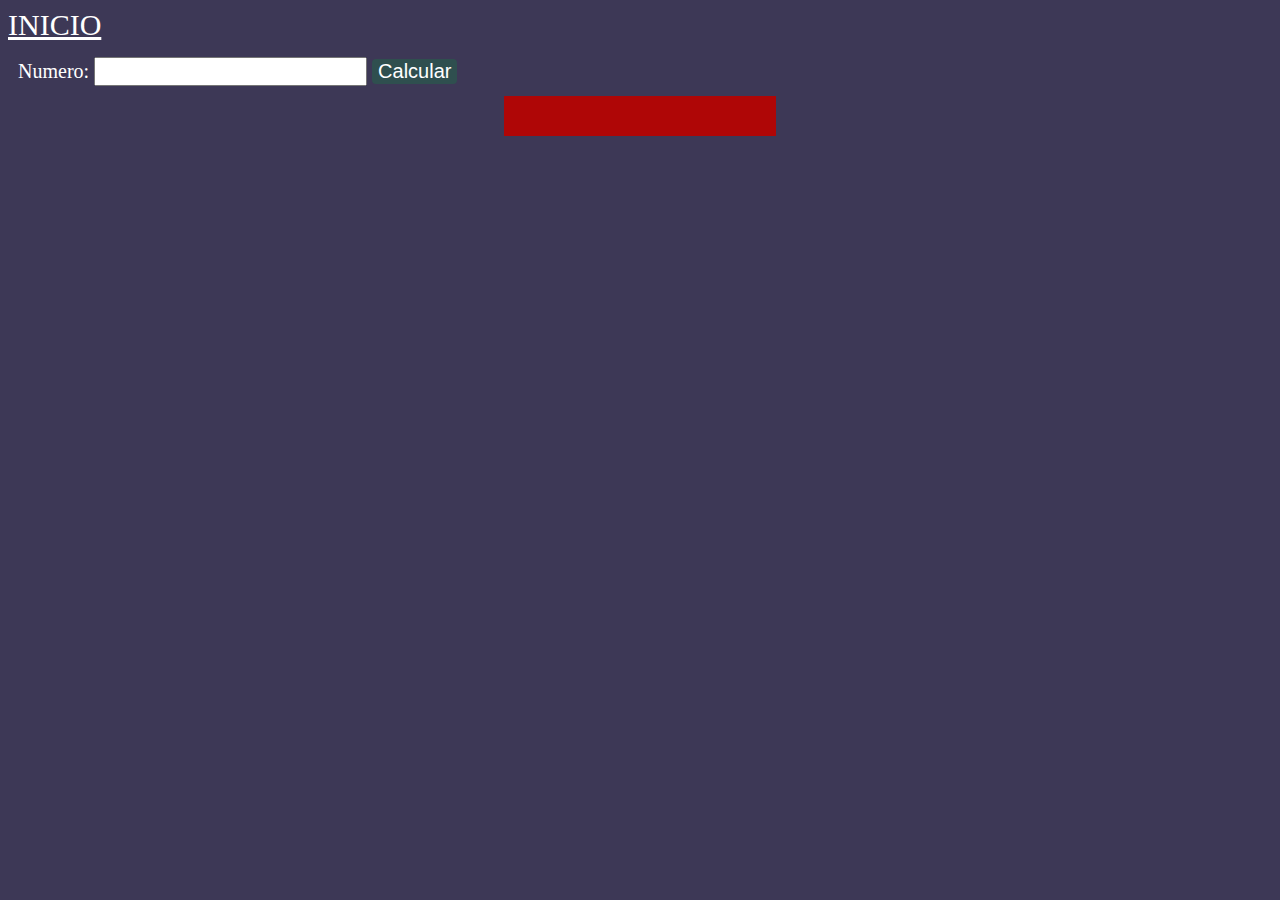
<file: Ejercicio 1/index.html>
<!DOCTYPE html>
<html lang="es">
<head>
    <meta charset="UTF-8">
    <meta http-equiv="X-UA-Compatible" content="IE=edge">
    <meta name="viewport" content="width=device-width, initial-scale=1.0">
    <title>Ejercicio 1</title>
    <link rel="stylesheet" href="css.css" type="text/css" />
</head>
<body>
    <a href="../inicio.html"> INICIO </a>
    <div>
        <label class="numer"
        >Numero:
        <input class="entrada" type="number" name="array" id="array" />
        </label>
         <button id="boton" onclick="mostrar()">Calcular</button>
    </div>
    <div id="ingresado"></div>
    <div id="resultado"></div>

    <script src="/Ejercicio 1/Ejercicio1.js">
    </script>
</body>
</html>
</file>
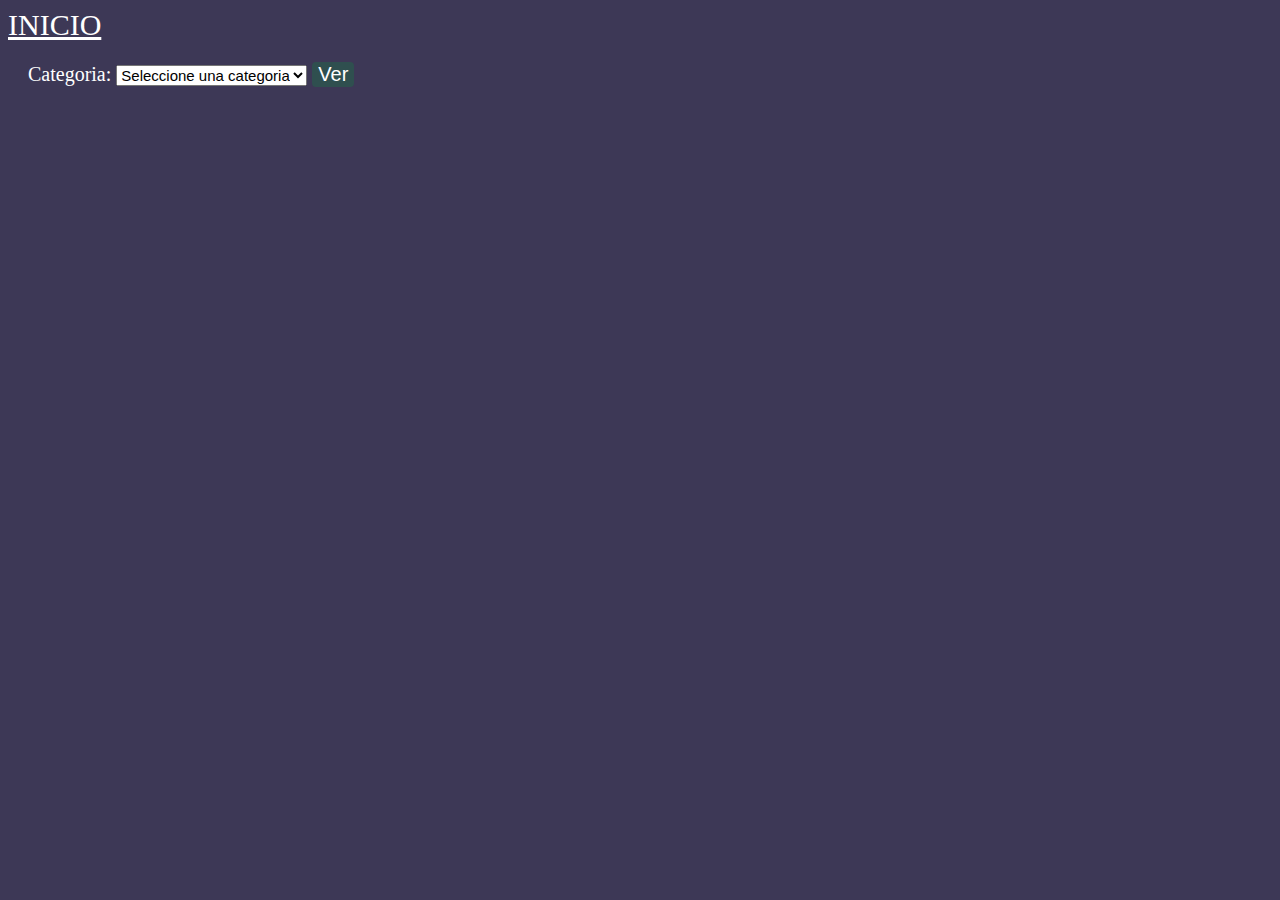
<file: Ejercicio 2/index.html>
<!DOCTYPE html>
<html lang="es">
  <head>
    <meta charset="UTF-8" />
    <meta http-equiv="X-UA-Compatible" content="IE=edge" />
    <meta name="viewport" content="width=device-width, initial-scale=1.0" />
    <title>Ejercicio 2</title>
    <link rel="stylesheet" href="css.css" type="text/css" />
  </head>
  <body>
    <a href="../inicio.html"> INICIO </a>
    <div>
      <label
        >Categoria:
        <select name="selec" id="selec">
          <option value="" selected="selected">Seleccione una categoria</option>
          <option value="Computadoras">Computadoras</option>
          <option value="Telefonos">Telefonos</option>
        </select>
        <button id="boton">Ver</button>
      </label>
    </div>
    <div id="precios"></div>
    <script src="Ejercicio2.js"></script>
  </body>
</html>
</file>
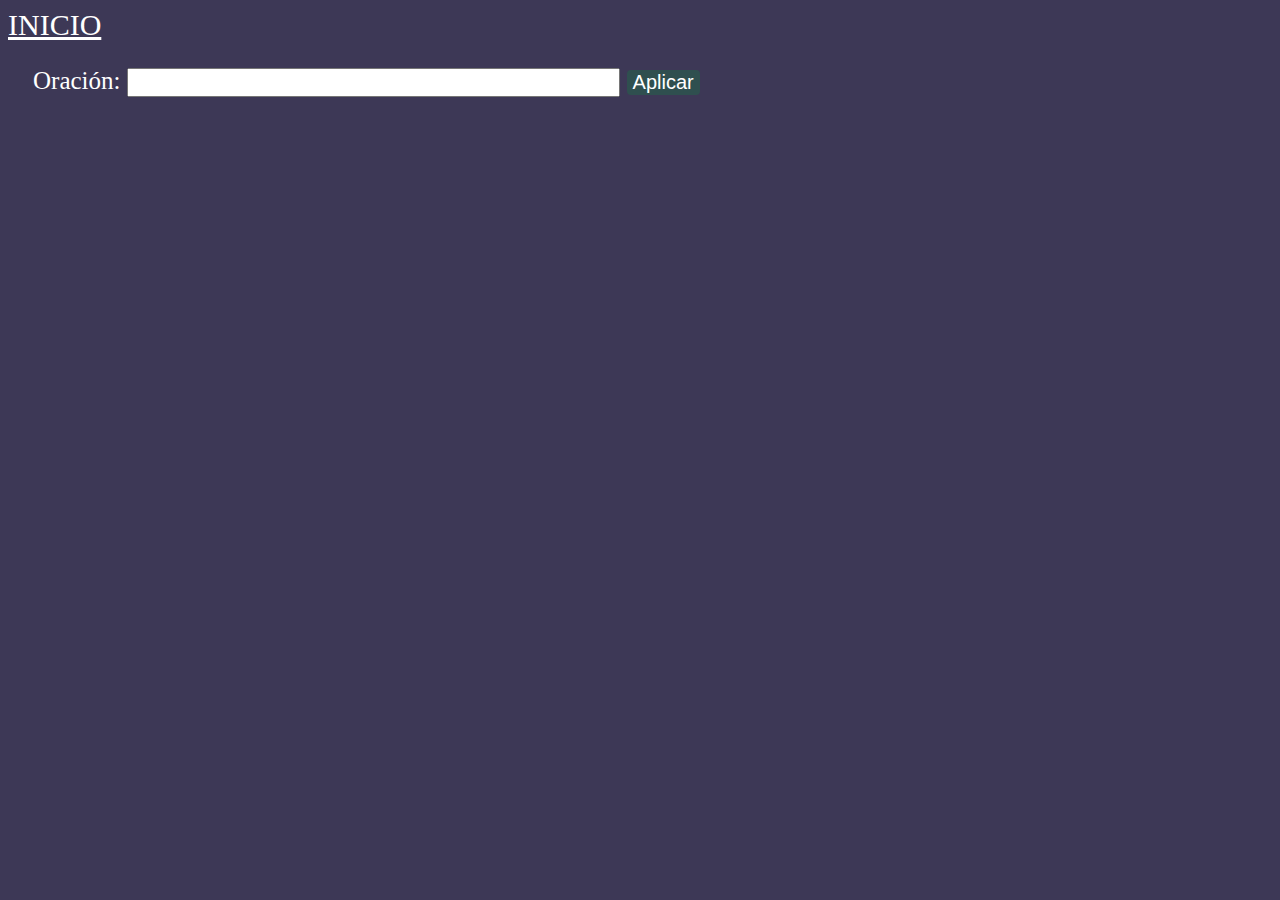
<file: Ejercicio 3/index.html>
<!DOCTYPE html>
<html lang="es">
  <head>
    <meta charset="UTF-8" />
    <meta http-equiv="X-UA-Compatible" content="IE=edge" />
    <meta name="viewport" content="width=device-width, initial-scale=1.0" />
    <title>Ejercicio 3</title>
    <link rel="stylesheet" href="css.css" type="text/css" />
  </head>
  <body>
    <a href="../inicio.html"> INICIO </a>
    <div>
      <label
        >Oración:
        <input type="text" name="oracion" id="oracion" />
      </label>
      <button id="boton">Aplicar</button>
    </div>
    <div id="resultado"></div>
    <script src="Ejercicio3.js"></script>
  </body>
</html>
</file>
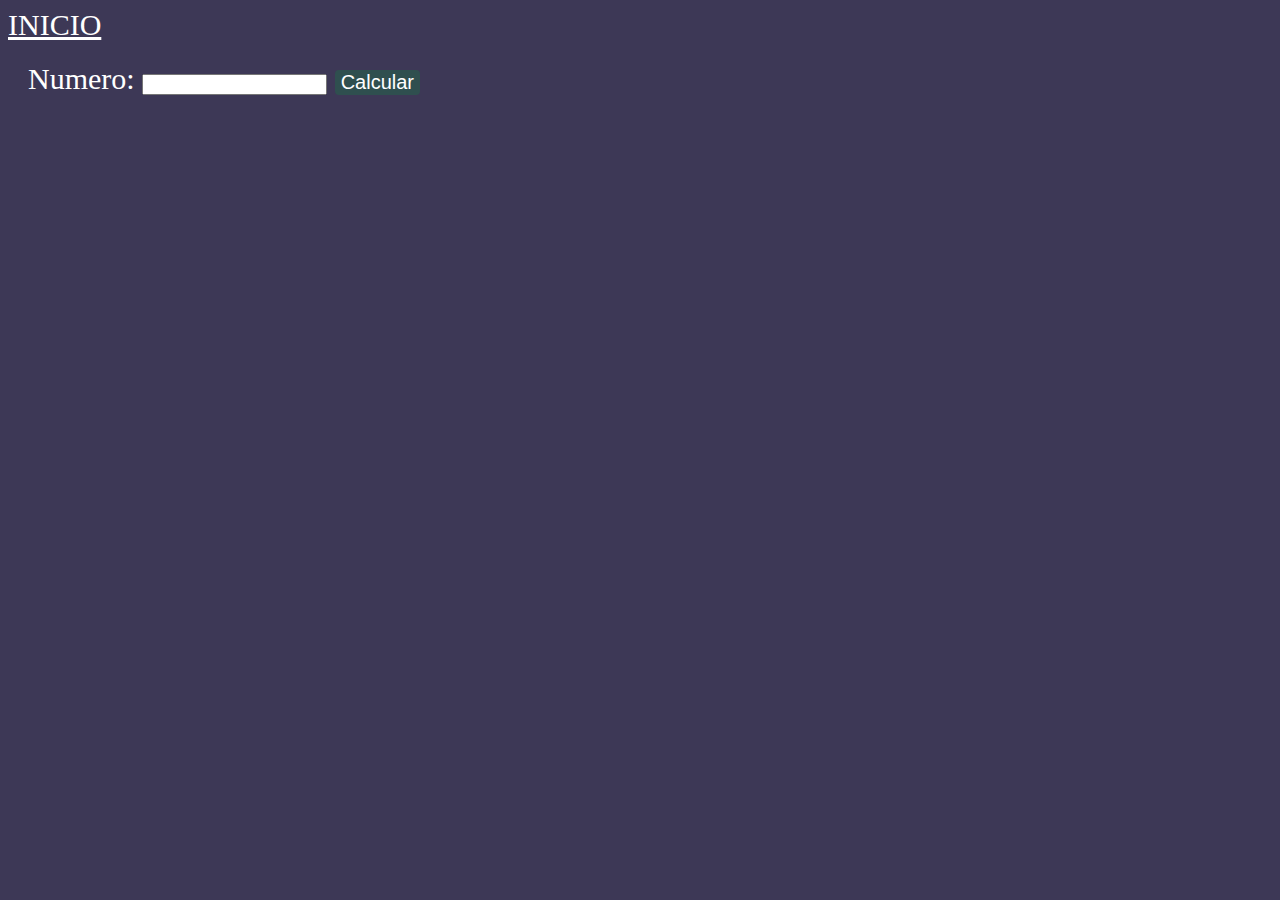
<file: Ejercicio 4/index.html>
<!DOCTYPE html>
<html lang="es">
<head>
    <meta charset="UTF-8">
    <meta http-equiv="X-UA-Compatible" content="IE=edge">
    <meta name="viewport" content="width=device-width, initial-scale=1.0">
    <title>Ejercicio 4</title>
    <link rel="stylesheet" href="css.css" type="text/css" />
</head>
<body>
    <a href="../inicio.html"> INICIO </a>
    <div>
        <label class="numer"
        >Numero:
        <input class="entrada" type="number" name="array" id="array" />
        </label>
         <button id="boton" onclick="mostrar()">Calcular</button>
    </div>
    <div id="resultado"></div>
    <script src="Ejercicio4.js"></script>
</body>
</html>
</file>
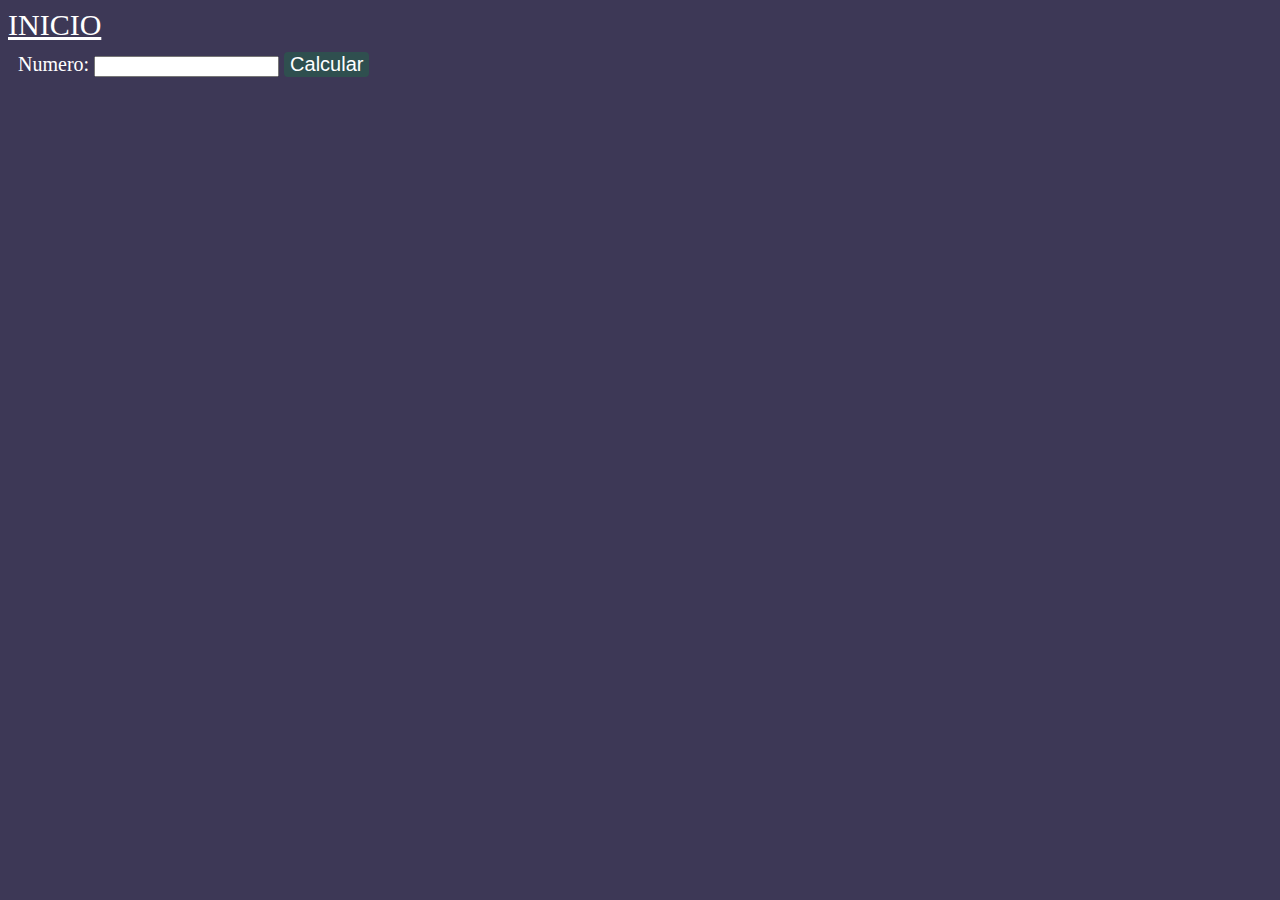
<file: Ejercicio 5/index.html>
<!DOCTYPE html>
<html lang="es">
  <head>
    <meta charset="UTF-8" />
    <meta http-equiv="X-UA-Compatible" content="IE=edge" />
    <meta name="viewport" content="width=device-width, initial-scale=1.0" />
    <title>Ejercicio 5</title>
    <link rel="stylesheet" href="css.css" type="text/css" />
  </head>
  <body>
    <a href="../inicio.html"> INICIO </a>
    <div>
      <label class="numer"
        >Numero:
        <input class="entrada" type="number" name="numero" id="numero" max="20"/>
      </label>
      <button id="boton">Calcular</button>
    </div>
    <div id="resultado"></div>
    <script src="Ejercicio5.js"></script>
  </body>
</html>
</file>
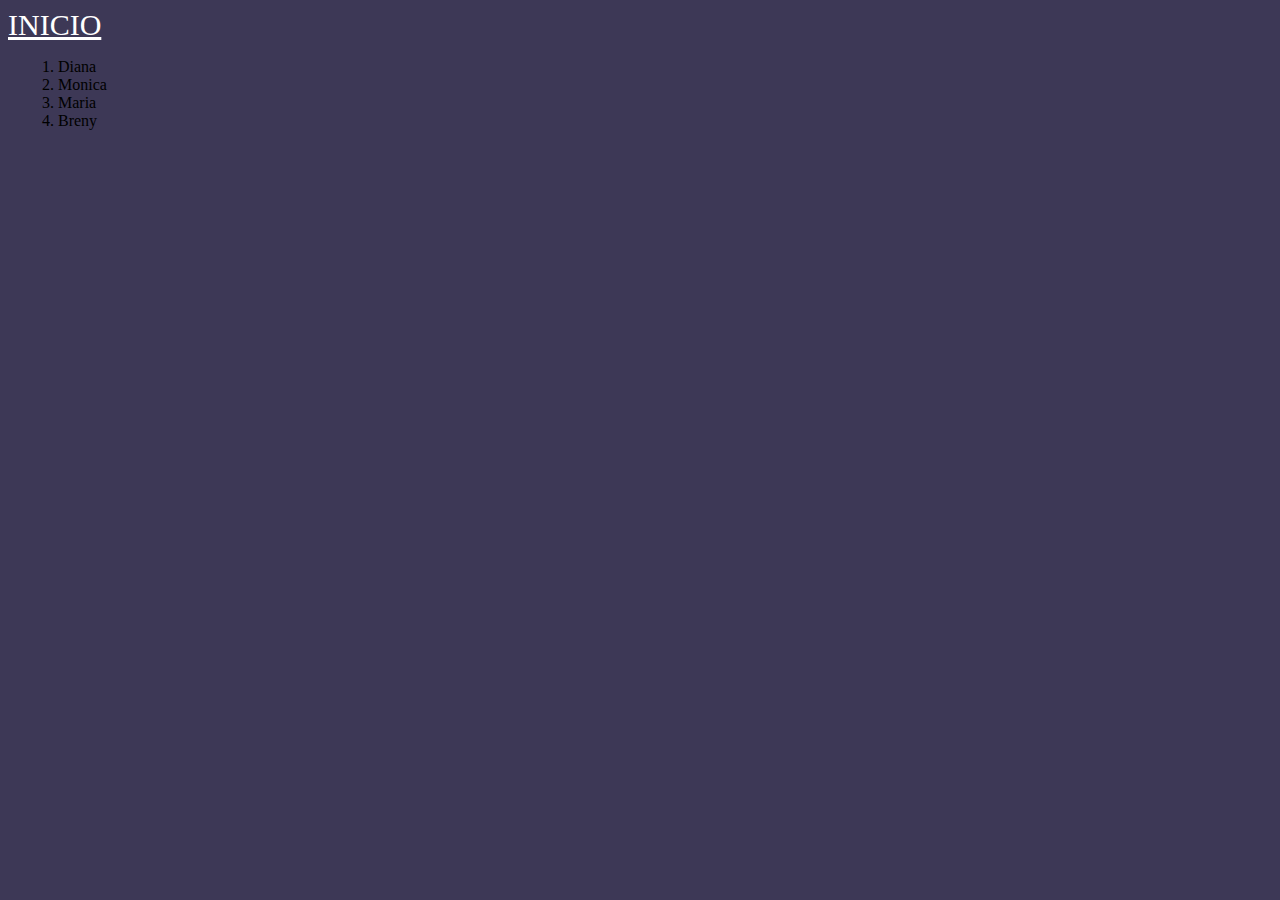
<file: Ejercicio 6/index.html>
<!DOCTYPE html>
<html lang="es">
<head>
    <meta charset="UTF-8">
    <meta http-equiv="X-UA-Compatible" content="IE=edge">
    <meta name="viewport" content="width=device-width, initial-scale=1.0">
    <title>Ejercicio 6</title>
    <link rel="stylesheet" href="css.css" type="text/css" >
</head>
<body>
    <a href="../inicio.html"> INICIO </a>
    <div id="resultado"></div>
    <script src="Ejercicio6.js"></script>
</body>
</html>
</file>
<file: Ejercicio 1/css.css>
body {
  background-color: rgba(12, 6, 44, 0.8);
}
.numer {
  font-size: 20px;
  color: #ffffff;
}
.entrada {
  margin-top: 5px;
  font-size: 20px;
}
button {
  font-size: 20px;
  background-color: darkslategrey;
  color: white;
  border: solid 0px;
  border-radius: 4px;
}
#resultado {
  background-color: rgb(175, 6, 6);
  margin: auto;
  padding: 10px;
  width: 20%;
}
#ingresado {
  background-color: rgb(175, 6, 6);
  margin: auto;
  padding: 10px;
  width: 20%;
  
}
li {
 
  list-style: none;
  text-align: center;
  text-decoration: none;
  color: #ffffff;
}
a{
  
  font-size: 30px;
  color: #ffffff;
}

div {
  margin: 10px;
}
h3{
  color: #ffffff;
}
</file>
<file: Ejercicio 2/css.css>
body {
  background-color: rgba(12, 6, 44, 0.8);
}
.numer {
  font-size: 20px;
  color: #ffffff;
}
.entrada {
  margin-top: 5px;
  font-size: 20px;
}
button {
  font-size: 20px;
  background-color: darkslategrey;
  color: white;
  border: solid 0px;
  border-radius: 4px;
}
a{
  
  font-size: 30px;
  color: #ffffff;
}
label{
  color: #ffffff;
  font-size: 20px;
}
div{
  margin: 20px;
}
select{
  font-size: 15px;
}
#precios{
  width: 50%;
  margin: auto;
  color: #ffffff;
  background-color: #246092;
}
p{
  padding: 10px;
  text-align: center;
}
h3{
  padding: 10px;
  text-align: center;
}
</file>
<file: Ejercicio 3/css.css>
body {
  background-color: rgba(12, 6, 44, 0.8);
}
a {
  font-size: 30px;
  color: #ffffff;
}

div {
  padding: 10px;
  margin: 15px;
}
label {
  color: #ffffff;
  font-size: 25px;
}
input {
  font-size: 20px;
  width: 40%;
}
button {
  font-size: 20px;
  background-color: darkslategrey;
  color: white;
  border: solid 0px;
  border-radius: 4px;
}
p {
  color: #ffffff;
  margin: 10px;
  padding: 10px;
  font-size: 20px;
}
</file>
<file: Ejercicio 4/css.css>
body {
  background-color: rgba(12, 6, 44, 0.8);
}
button {
  font-size: 20px;
  background-color: darkslategrey;
  color: white;
  border: solid 0px;
  border-radius: 4px;
}
a {
  font-size: 30px;
  color: #ffffff;
}
label{
  font-size: 30px;
  color: #ffffff;
}
div{
  margin: 20px;
}
p{
  margin: 10px;
  color: #ffffff;
}
</file>
<file: Ejercicio 5/css.css>
body {
  background-color: rgba(12, 6, 44, 0.8);
}
button {
  font-size: 20px;
  background-color: darkslategrey;
  color: white;
  border: solid 0px;
  border-radius: 4px;
}
a {
  font-size: 30px;
  color: #ffffff;
}

div {
  margin: 10px;
}
label {
  font-size: 20px;
  color: #ffffff;
}
p{
  font-size: 20px;
  color: #ffffff;
}
</file>
<file: Ejercicio 6/css.css>
body {
  background-color: rgba(12, 6, 44, 0.8);
}
button {
  font-size: 20px;
  background-color: darkslategrey;
  color: white;
  border: solid 0px;
  border-radius: 4px;
}
a {
  font-size: 30px;
  color: #ffffff;
}

div {
  margin: 10px;
}
label {
  font-size: 20px;
  color: #ffffff;
}
p {
  font-size: 20px;
  color: #ffffff;
}
</file>
